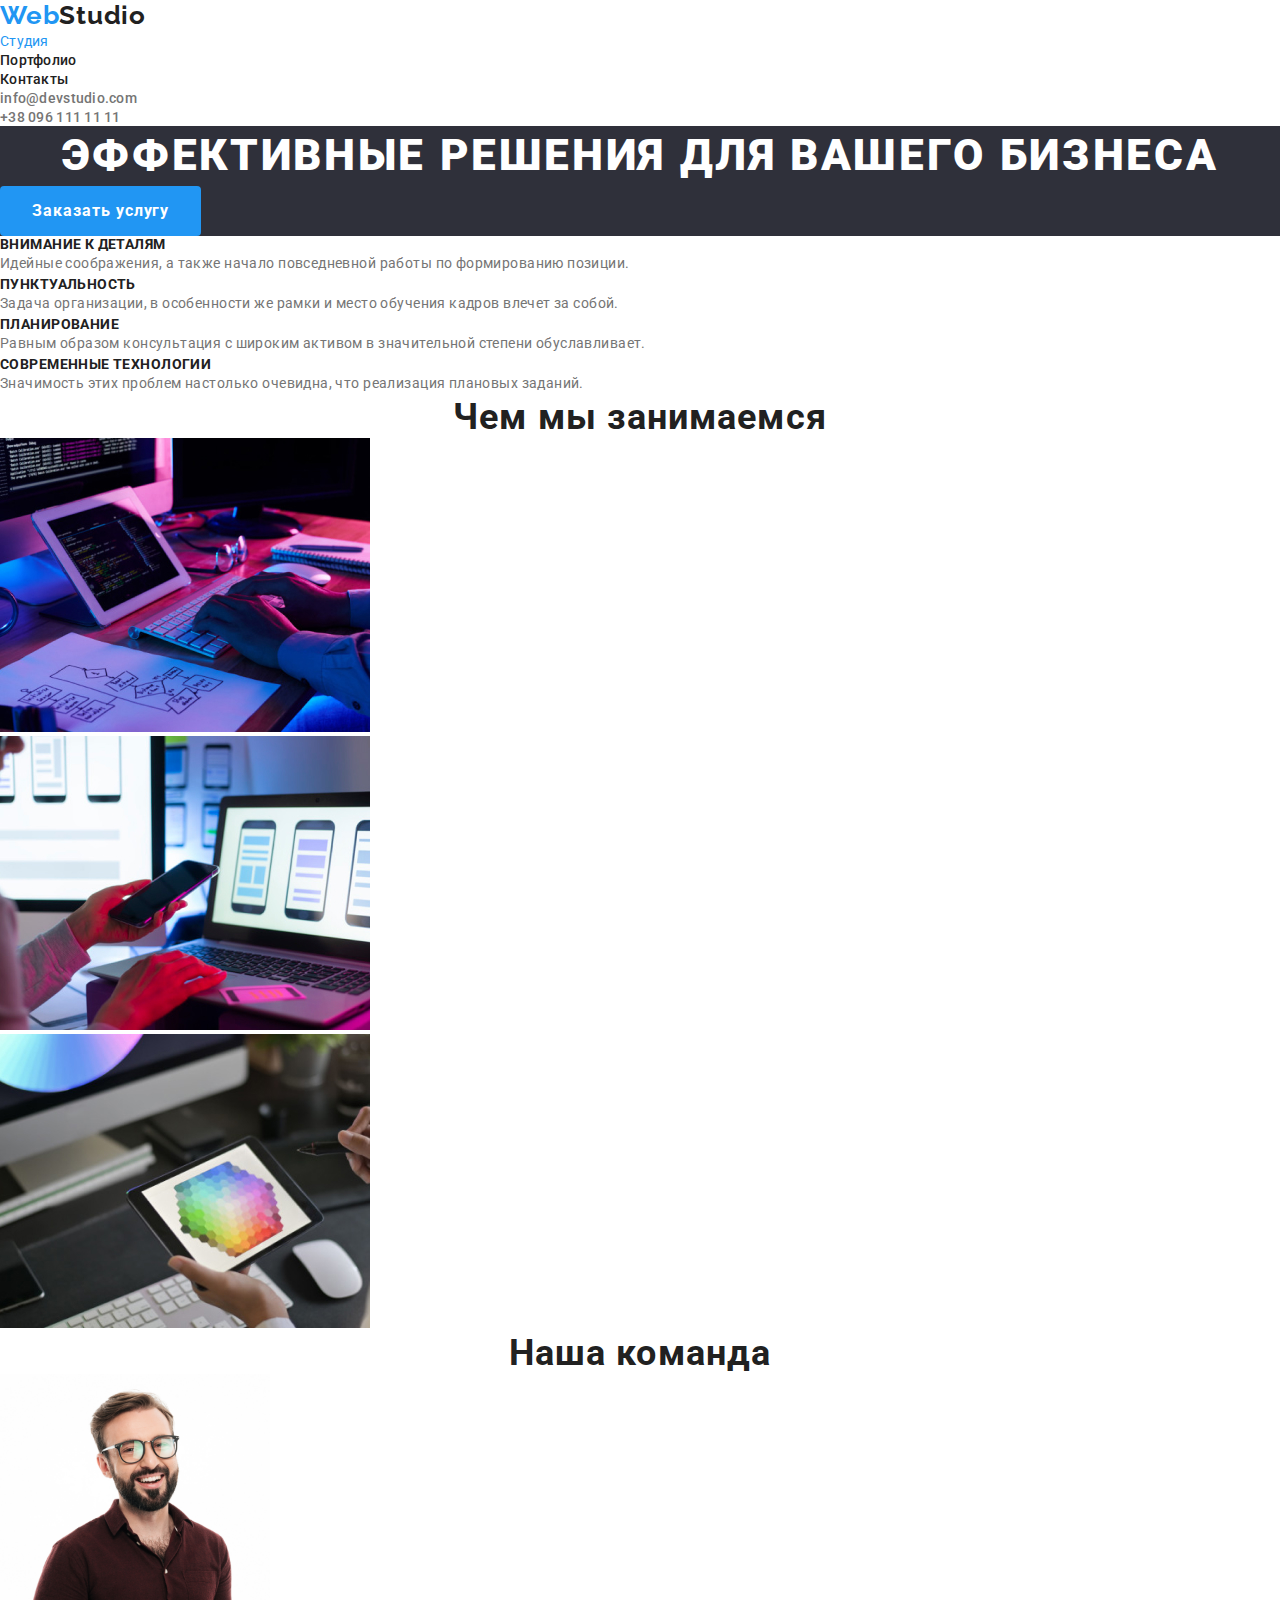
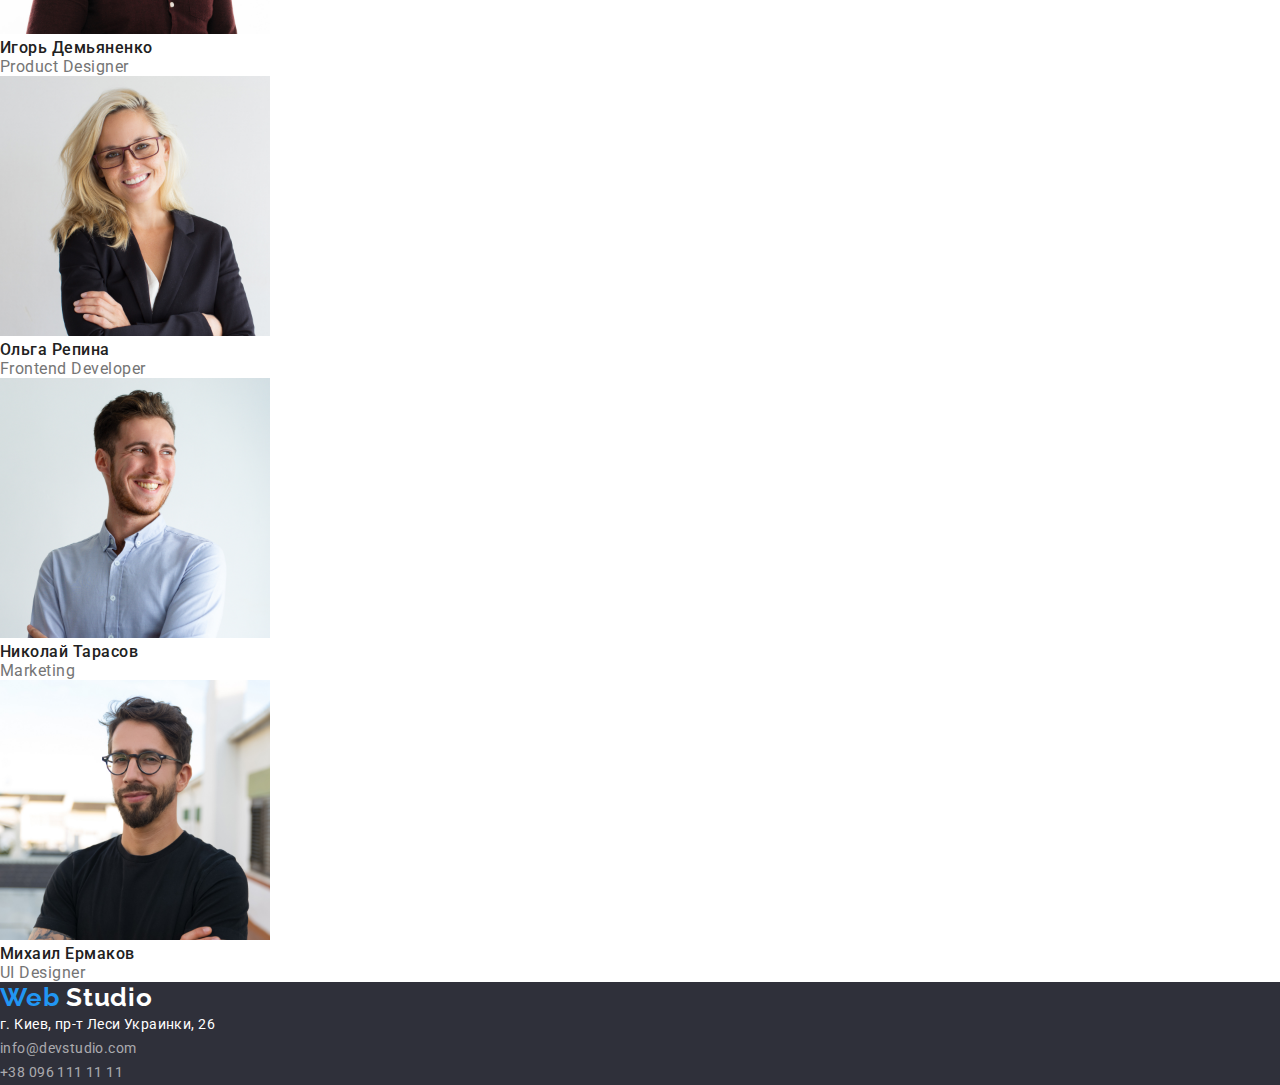
<file: index.html>
<!DOCTYPE html>
<html lang="ru">
  <head>
    <meta charset="UTF-8" />
    <meta http-equiv="X-UA-Compatible" content="IE=edge" />
    <meta name="viewport" content="width=device-width, initial-scale=1.0" />
    <title>WebStudio</title>
    <link rel="preconnect" href="https://fonts.gstatic.com" />
    <link rel="preconnect" href="https://fonts.gstatic.com" />
    <link
      href="https://fonts.googleapis.com/css2?family=Raleway:wght@700&family=Roboto:wght@400;500;700;900&display=swap"
      rel="stylesheet"
    />
    <link rel="stylesheet" href="css/style.css" />
  </head>
  <body>
    <header class="header">
      <div class="container">
        <nav class="navigation">
          <a href="./" class="logotype">
            <span class="logotype-span">Web</span>Studio
          </a>
          <ul class="navigation list">
            <li class="navigation-list-item">
              <a class="curren-link" href="#">Студия</a>
            </li>
            <li class="navigation-list-item">
              <a class="navigation-list-link" href="./portfolio.html"
                >Портфолио</a> 
            </li>
            <li class="navigation-list-item">
              <a class="navigation-list-link" href="#">Контакты</a>
            </li>
          </ul>
        </nav>
        <ul class="contact-list">
          <li>
            <a class="contact-list-link" href="mailto:info@devstudio.com"
              >info@devstudio.com</a>
          </li>
          <li>
            <a class="contact-list-link" href="tel:+380961111111"
              >+38 096 111 11 11</a>
          </li>
        </ul>
      </div>
    </header>
    <main>
      <!--HERO-->
      <section class="hero">
        <div class="hero-side">
          <h1 class="hero-title">Эффективные решения для вашего бизнеса</h1>
          <button class="model-btn" type="button">Заказать услугу</button>
        </div>
      </section>

      <!--ABOUT US-->
      <section class="about">
        <div class="about-side">
          <ul class="about-list">
            <li><h3 class="about-title">Внимание к деталям</h3>
              <p class="about-text">
                Идейные соображения, а также начало повседневной работы по
                формированию позиции.
              </p>
            </li>
            <li><h3 class="about-title">Пунктуальность</h3>
            
              <p class="about-text">
                Задача организации, в особенности же рамки и место обучения
                кадров влечет за собой.
              </p>
            </li>
            <li><h3 class="about-title">Планирование</h3>
            
              <p class="about-text">
                Равным образом консультация с широким активом в значительной
                степени обуславливает.
              </p>
            </li>
            <li><h3 class="about-title">Современные технологии</h3>
            
              <p class="about-text">
                Значимость этих проблем настолько очевидна, что реализация
                плановых заданий.
              </p>
            </li>
          </ul>
        </div>
      </section>

      <!--What are we doing-->
      <section class="we">
        <div class="container-we">
          <h2 class="title">Чем мы занимаемся</h2>
          <ul class="list">
            <li class="about-list-img">
              <img
                src="./images/about_us/about_img_1.jpg"
                alt="Человек пишет код"
                width="370"
                height="294"
              />
            </li>
            <li class="about-list-img">
              <img
                src="./images/about_us/about_img_2.jpg"
                alt="Девушка смотрет в телефон"
                width="370"
                height="294"
              />
            </li>
            <li class="about-list-img">
              <img
                src="./images/about_us/about_img_3.jpg"
                alt="Девушка держыт планшет"
                width="370"
                height="294"
              />
            </li>
          </ul>
        </div>
      </section>

      <!--our team-->
      <section class="team">
        <div class="container-team">
          <h2 class="title">Наша команда</h2>
          <ul class="list">
            <li>
              <img
                src="./images/our_team/igor.jpg"
                alt="игорь демьяненко"
                width="270"
                height="260"
              />
              <h3 class="section-title">Игорь Демьяненко</h3>
              <p class="title-position" lang="en">Product Designer</p>
            </li>
            <li>
              <img
                src="./images/our_team/olga.jpg"
                alt="ольга репина"
                width="270"
                height="260"
              />
              <h3 class="section-title">Ольга Репина</h3>
              <p class="title-position" lang="en">Frontend Developer</p>
            </li>
            <li>
              <img
                src="./images/our_team/nikolya.jpg"
                alt="николай тарасов"
                width="270"
                height="260"
              />
              <h3 class="section-title">Николай Тарасов</h3>
              <p class="title-position" lang="en">Marketing</p>
            </li>
            <li>
              <img
                src="./images/our_team/miha.jpg"
                alt="михаил ермаков"
                width="270"
                height="260"
              />
              <h3 class="section-title">Михаил Ермаков</h3>
              <p class="title-position" lang="en">UI Designer</p>
            </li>
          </ul>
        </div>
      </section>
    </main>
    <footer class="footer">
      <div class="container">
        <a href="./" class="logotype">
          <span class="logotype-span">Web</span>
          <span class="logo-white">Studio</span>
        </a>
        <address >
          <ul class="list">
            <li>
              <a
                class="address-list"
                href="https://goo.gl/maps/JLYLpXLMzEvAMxe49"
                target="_blank"
                >г. Киев, пр-т Леси Украинки, 26</a
              >
            </li>
            <li>
              <a class="address-list-link" href="mailto:info@devstudio.com"
                >info@devstudio.com</a
              >
            </li>
            <li>
              <a class="address-list-link" href="tel:+380961111111"
                >+38 096 111 11 11</a
              >
            </li>
          </ul>
        </address>
      </div>
    </footer>
  </body>
</html>
</file>
<file: css/style.css>
:root {
  --text-font: "Roboto", sans-serif;
  --text-font-logo: "Raleway", sans-serif;
  --accent-color: #2196f3;
  --wite-color: #ffffff;
  --black-color: #212121;
  --grey-color: #757575;
}

body {
  font-family: var(--text-font);
  color: var(--black-color);
}
ul {
  list-style: none;
}
a {
  color: inherit;
  text-decoration: none;
}

* {
  box-sizing: border-box;
  margin: 0;
  padding: 0;
}

/* navigation */

.navigation-list-link {
  font-weight: 500;
  font-size: 14px;
  line-height: 1.143;
  letter-spacing: 0.02em;
  color: var(--black-color);
}

.curren-link {
  font-family: var(--text-font);
  font-size: 14px;
  line-height: 1.143;
  letter-spacing: 0.02em;
  color: var(--accent-color);
}
.navigation-list-link:hover,
.navigation-list-link:focus {
  color: var(--accent-color);
}
.contact-list-link {
  font-weight: 500;
  font-size: 14px;
  line-height: 1.143;
  letter-spacing: 0.02em;
  color: var(--grey-color);
  text-decoration: none;
}
.model-btn {
  font-family: var(--text-font);
  font-weight: 700;
  font-size: 16px;
  line-height: 1.875;
  display: flex;
  align-items: center;
  text-align: center;
  letter-spacing: 0.06em;
  padding: 10px 32px;
  color: #ffffff;
  border-radius: 4px;
  background-color: var(--accent-color);
  border: none;
}
.model-btn:hover,
.model-btn:focus {
  background-color: var(--accent-color);
  color: #ffffff;
  cursor: pointer;
}
.contact-list-link:hover,
.contact-list-link:focus {
  color: var(--accent-color);
}

/* HERO */

.hero {
  background-color: #2f303a;
}

.hero-title {
  font-weight: 900;
  font-size: 44px;
  line-height: 1.363;
  text-align: center;
  letter-spacing: 0.06em;
  text-transform: uppercase;
  color: var(--wite-color);
}
.logotype {
  display: block;
  font-family: var(--text-font-logo);
  font-weight: 700;
  font-size: 26px;
  line-height: 1.192;
  letter-spacing: 0.03em;
}
.logotype-span {
  color: var(--accent-color);
}

.about-title {
  font-family: var(--text-font);
  font-weight: 700;
  font-size: 14px;
  line-height: 1.143;
  letter-spacing: 0.03em;
  text-transform: uppercase;
  color: var(--black-color);
}

/* ABOUT */

.about-text {
  font-family: var(--text-font);
  font-weight: 400;
  font-size: 14px;
  line-height: 1.714;
  letter-spacing: 0.03em;
  color: var(--grey-color);
}

/* What are we doing */

.title {
  font-weight: 700;
  font-size: 36px;
  line-height: 1.167;
  text-align: center;
  letter-spacing: 0.03em;
  color: var(--black-color);
}

/* our team */

.section-title {
  font-weight: 500;
  font-size: 16px;
  line-height: 1.188;
  letter-spacing: 0.03em;
  color: var(--black-color);
}

.title-position {
  font-weight: 400;
  font-size: 16px;
  line-height: 1.188;
  letter-spacing: 0.03em;
  color: var(--grey-color);
}
/* footer */
.footer {
  background-color: #2f303a;
}

.logo-white {
  color: var(--wite-color);
}
.adress-link {
  font-weight: 400;
  font-size: 14px;
  line-height: 1.714;
  letter-spacing: 0.03em;
  color: var(--wite-color);
}

.address-list {
  font-style: normal;
  font-weight: 400;
  font-size: 14px;
  line-height: 1.714;
  letter-spacing: 0.03em;
  color: var(--wite-color);
}
.address-list-link {
  font-style: normal;
  font-weight: 400;
  font-size: 14px;
  line-height: 1.714;
  letter-spacing: 0.03em;
  color: rgba(255, 255, 255, 0.6);
}

/* Portfolio */

.social-model-btn {
  font-family: var(--text-font);
  font-style: normal;
  font-weight: 500;
  font-size: 16px;
  line-height: 1.625;
  letter-spacing: 0.03em;
  cursor: pointer;
  display: flex;
  align-items: center;
  text-align: center;
  padding: 6px 22px;
  border-radius: 4px;
  border: none;
}

.social-model-btn:hover,
.social-model-btn:focus {
  background-color: var(--accent-color);
  color: var(--wite-color);
}

.potrfolio-title {
  font-weight: 700;
  font-size: 18px;
  line-height: 2;
  letter-spacing: 0.06em;
  color: var(--black-color);
}
.potrfolio-title-list {
  font-weight: 400;
  font-size: 16px;
  line-height: 1.875;
  letter-spacing: 0.03em;
  color: var(--grey-color);
}
</file>
